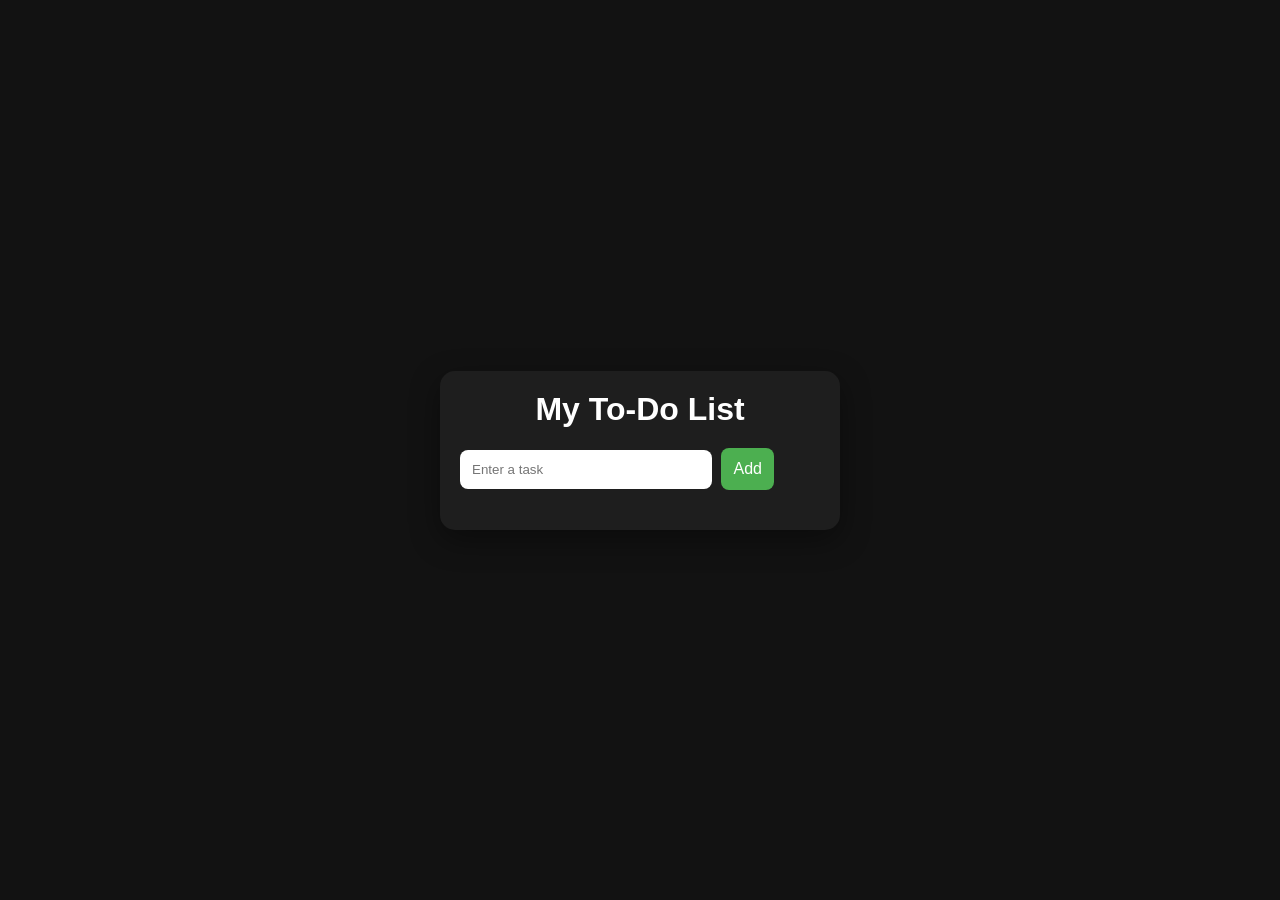
<file: index.html>
<!DOCTYPE html>
<html>
    <head>
        <link rel="stylesheet" href="todo.css">
        <title>Todo List</title>
        <meta name="viewport" content="width=device-width, initial-scale=1.0">
        <link rel="manifest" href="manifest.json">

    </head>
    <body>
<div class="container">
    <h1>My To-Do List</h1>

    <input type="text" placeholder="Enter a task">
    <button>Add</button>

    <ul></ul>
</div>

        <script src="todo.js"></script>
    </body>
</html>
</file>
<file: todo.css>
* {
    box-sizing: border-box;
    margin: 0;
    padding: 0;
}

body {
    font-family: Arial, sans-serif;
    background: #121212;
    min-height: 100vh;
    display: flex;
    justify-content: center;
    align-items: center;
}

.container {
    background: #1e1e1e;
    width: 100%;
    max-width: 400px;
    height: 100vh;
    padding: 20px;
    color: white;
}

h1 {
    text-align: center;
    margin-bottom: 20px;
}

input {
    width: 70%;
    padding: 12px;
    border-radius: 8px;
    border: none;
    outline: none;
}

button {
    padding: 12px;
    border-radius: 8px;
    border: none;
    background: #4CAF50;
    color: white;
    font-size: 16px;
    margin-left: 5px;
}

ul {
    list-style: none;
    margin-top: 20px;
}

li {
    background: #2a2a2a;
    padding: 12px;
    margin-bottom: 10px;
    border-radius: 8px;
    display: flex;
    justify-content: space-between;
    align-items: center;
}

li span {
    flex: 1;
}

.done {
    text-decoration: line-through;
    color: gray;
}

.delete-btn {
    background: transparent;
    border: none;
    font-size: 18px;
    cursor: pointer;
}
@media(min-width:768px){
    .container{
        height: auto;
        border-radius: 15px;
        box-shadow: 0 10px 30px rgba(0,0,0,0.4);
    }
}
</file>
